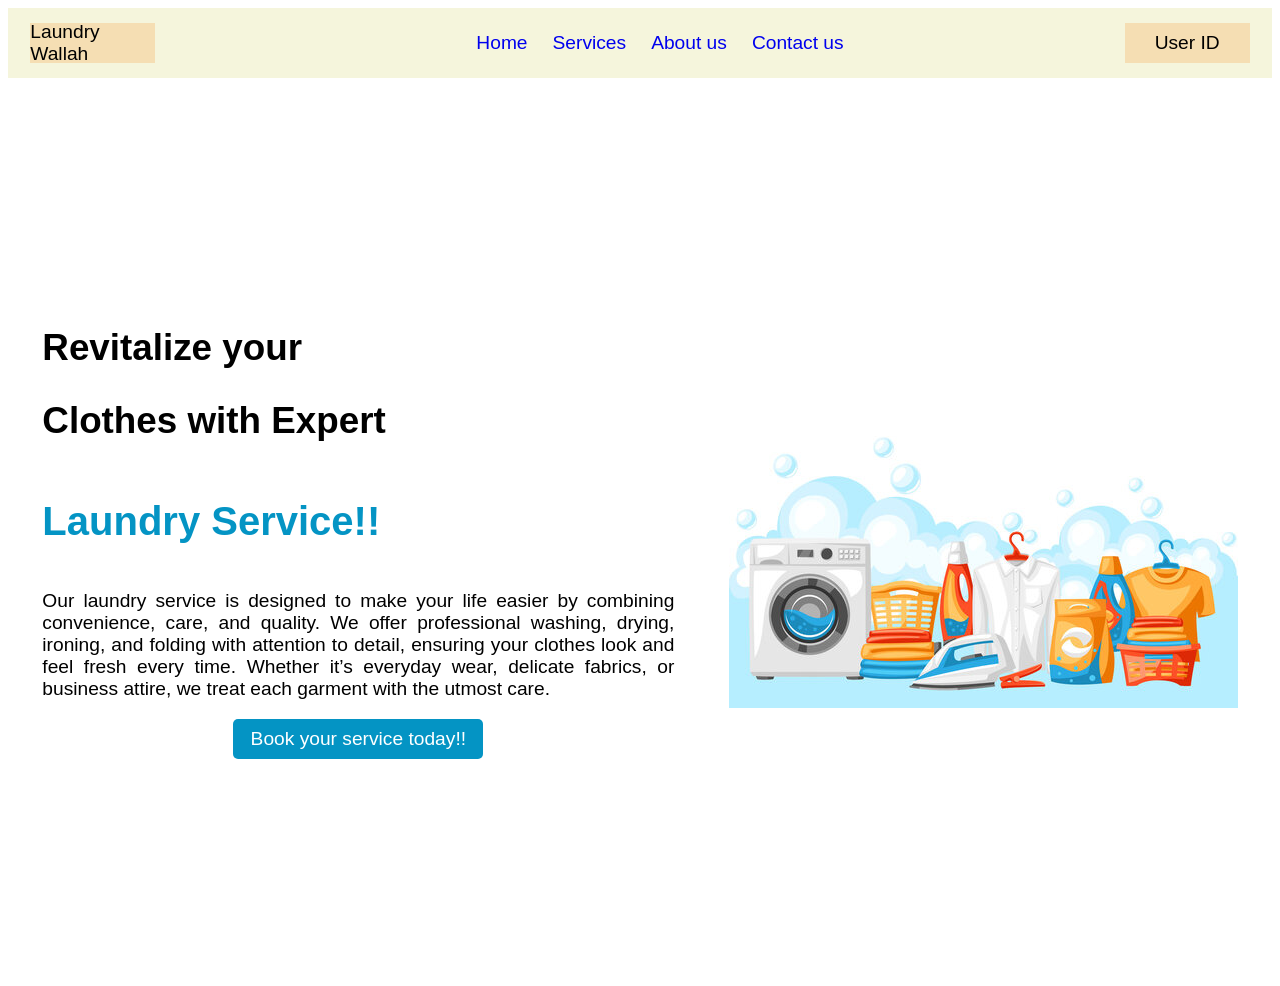
<file: CSS DEMO PROJECT/index.html>
<!DOCTYPE html>
<html lang="en">

<head>
    <link rel="stylesheet" href="style.css">
    <meta charset="UTF-8">
    <meta name="viewport" content="width=device-width, initial-scale=1.0">
    <title>Document</title>
</head>

<body>
    <header>
        <div class="navbar">
            <div class="logo">Laundry Wallah</div>
            <ul class="nav-list">
                <a href="#">
                    <li>Home</li>
                </a>
                <a href="#">
                    <li>Services</li>
                </a>
                <a href="#">
                    <li>About us</li>
                </a>
                <a href="#">
                    <li>Contact us</li>
                </a>
            </ul>
            <div class="userId">User ID</div>
        </div>
    </header>
    <div class="hero-section">
        <div class="leftDiv">

            <h2>Revitalize your</h2>
            <h2>Clothes with Expert </h2>
            <h1>Laundry Service!!</h1>

            <p>Our laundry service is designed to make your life easier by combining convenience, care, and quality. We
                offer professional washing, drying, ironing, and folding with attention to detail, ensuring your clothes
                look and feel fresh every time. Whether it’s everyday wear, delicate fabrics, or business attire, we
                treat each garment with the utmost care.
            </p>
            <div class="serivebutton">
                <button>Book your service today!!</button>

            </div>
        </div>
        <div class="rightDiv">
            <img src="L1.jpg" alt="laundary image">
        </div>
    </div>

</body>

</html>
</file>
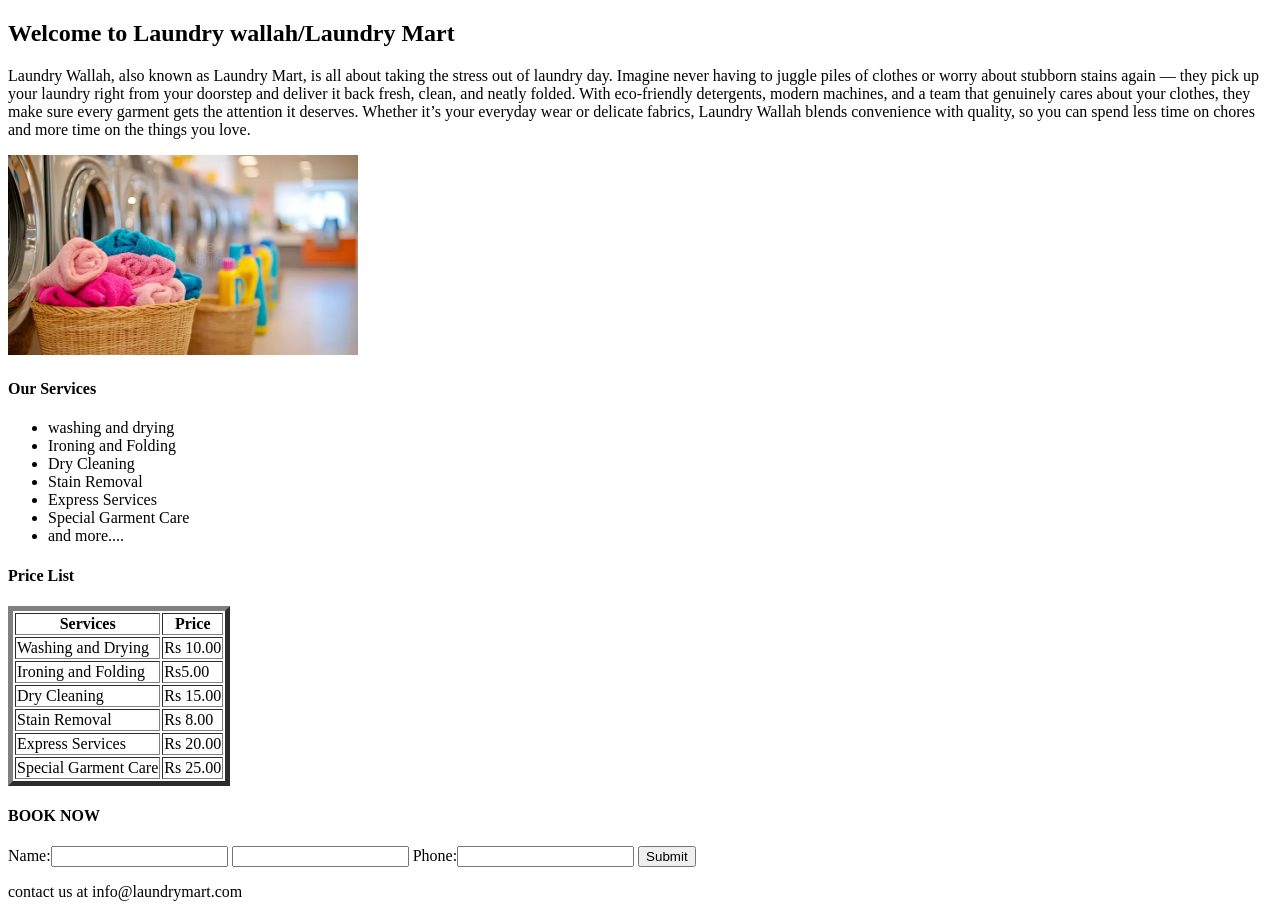
<file: HTML/index.html>
<!DOCTYPE html>
<html lang="en">
<head>
    <meta charset="UTF-8">
    <meta name="viewport" content="width=device-width, initial-scale=1.0">
    <title>Laundry mart</title>

</head>
<body>
   <header>
    <h2>
        <b>
            Welcome to Laundry wallah/Laundry Mart
        </b>
    </h2>
   </header> 
   <section name="about">
    <p>Laundry Wallah, also known as Laundry Mart, is all about taking the stress out of laundry day. Imagine never having to juggle piles of clothes or worry about stubborn stains again — they pick up your laundry right from your doorstep and deliver it back fresh, clean, and neatly folded. With eco-friendly detergents, modern machines, and a team that genuinely cares about your clothes, they make sure every garment gets the attention it deserves. Whether it’s your everyday wear or delicate fabrics, Laundry Wallah blends convenience with quality, so you can spend less time on chores and more time on the things you love.</p>
   </section>
   <section name="image"> 
    <img src="./laundry.webp" alt="" height="200">
   </section>
   <section name="Services">
    <h4>Our Services</h4>
    <ul>
        <li>washing and drying</li>
        <li>Ironing and Folding</li>
        <li>Dry Cleaning</li>
        <li>Stain Removal</li>
        <li>Express Services</li>
        <li>Special Garment Care</li>
        <li>and more....</li>
    </ul>
   </section>
   <section name="price List">
    <h4>Price List</h4>
    <table border="5px">
        <tr>
            <th>Services</th>
            <th>Price</th>
        </tr>
        <tr>
            <td> Washing and Drying</td>
            <td>Rs 10.00</td>
        </tr>
        <tr>
            <td>Ironing and Folding</td>
            <td>Rs5.00</td>
        </tr> 
        <tr>
            <td> Dry Cleaning</td>
            <td>Rs 15.00</td>
           
        </tr>   
        <tr>
            <td>Stain Removal</td>
            <td>Rs 8.00</td>
        </tr>
        <tr>
            <td>Express Services</td>
            <td>Rs 20.00</td>
        </tr>
        <tr>
            <td>Special Garment Care</td>
            <td>Rs 25.00</td>
        </tr>
    </table>
   </section>
   <section name="bookNow">
    <h4>BOOK NOW</h4>
    <form>
        <label for="name">Name:</label><input type="text" required>
        <label for="email"></label><input type="email" required>
        <label for="phone">Phone:</label><input type="number"required>
        <input type="submit" >
    </form>
   </section>
   <footer>
    <p>contact us at info@laundrymart.com</p>
   </footer>
</body>
</html>
</file>
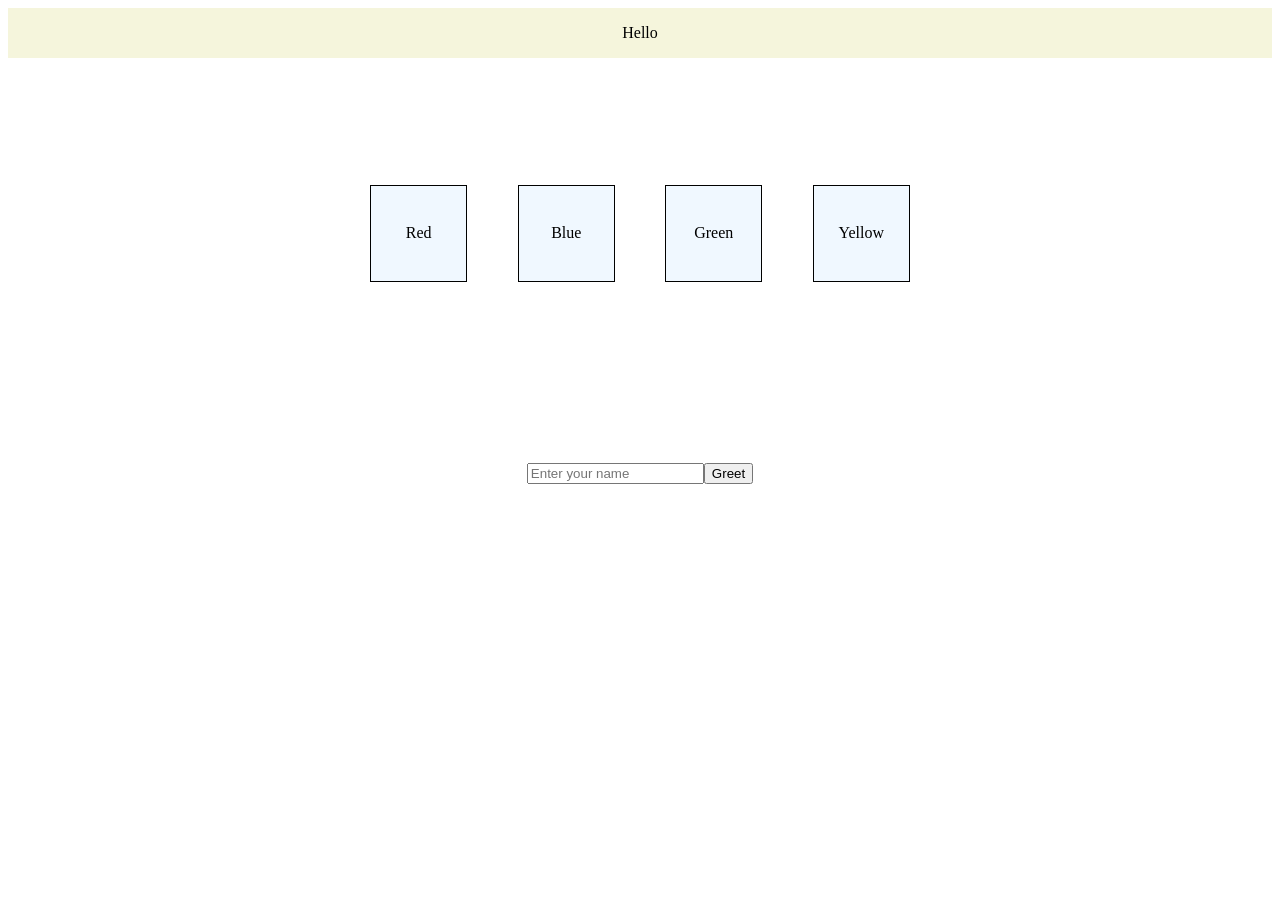
<file: javascript/index.html>
<!DOCTYPE html>
<html lang="en">
<head>
    <meta charset="UTF-8">
    <link rel="stylesheet" href="style.css">
    <meta name="viewport" content="width=device-width, initial-scale=1.0">
    <title>DOM IMPLEMENTATION</title>
</head>
<body>
    <header>
        <div class="head1">
            <div class="head-box">
                <p id="headerTitle">Hello</p>
            </div>
        </div>
    </header>
    <div class="container">
        <div class="box" id="box-1">Red</div>
        <div class="box" id="box-2">Blue</div>
        <div class="box" id="box-3">Green</div>
        <div class="box" id="box-4">Yellow</div>
    </div>
    <div class="inputCont">
        <input type="text" name="UsName"  id="nameInput" placeholder="Enter your name">
        <button  onclick="updateHeader()" class="testbtn">Greet</button>
    </div>
    
    <script src="scrpit.js"></script>
</body>
</html>
</file>
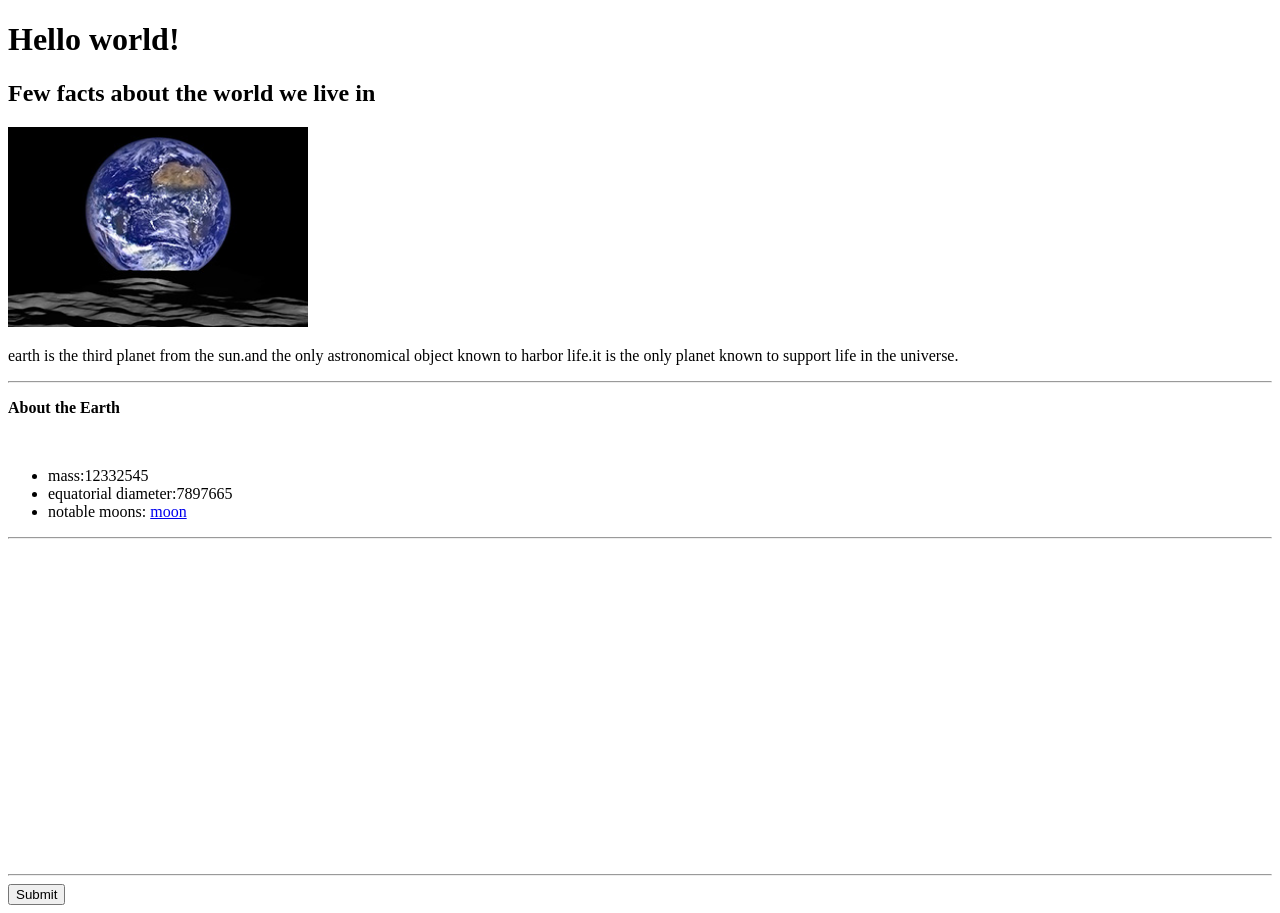
<file: HTML/demoProj.html>
<!DOCTYPE html>
<html lang="en">
<head>
    <meta charset="UTF-8">
    <meta name="viewport" content="width=device-width, initial-scale=1.0">
    <title>Document</title>
</head>
<body>
    <h1><b>Hello world!</b></h1>
    <h2><b>Few facts about the world we live in</b></h2>
    <img src="./earth.jpg" alt="" height="200px">
    <p>earth is the third planet from the sun.and the only astronomical object known to harbor life.it is the only planet known to support life in the universe.</p>
    <hr>
    <p><b>About the Earth</b></p>
    <br>
    <ul>
        <li>mass:12332545</li>
        <li>equatorial diameter:7897665</li>
        <li>notable moons: <a href="https://www.nasa.gov/">moon</a></li>
    </ul>
    <hr>
    <iframe width="560" height="315" src="https://www.youtube.com/embed/I753-8PIjd0?si=mjflne29YCPlsRv4" title="YouTube video player" frameborder="0" allow="accelerometer; autoplay; clipboard-write; encrypted-media; gyroscope; picture-in-picture; web-share" referrerpolicy="strict-origin-when-cross-origin" allowfullscreen></iframe>
    <hr>
    <form action="https://www.space.com/">
        <input type="submit">
    </form>
</body>
</file>
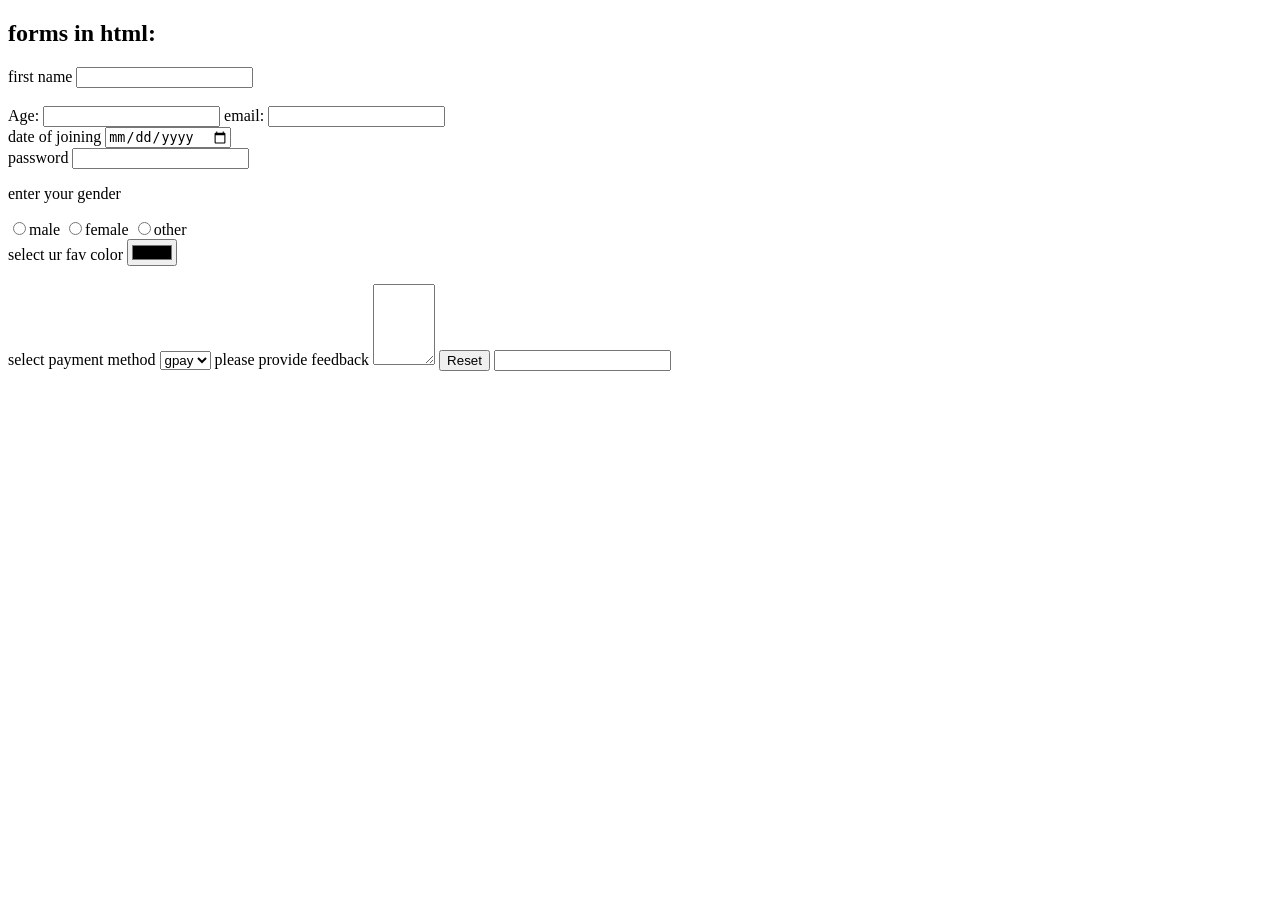
<file: HTML/forms.html>
<!DOCTYPE html>
<html lang="en">
<head>
    <meta charset="UTF-8">
    <meta name="viewport" content="width=device-width, initial-scale=1.0">
    <title>forms</title>
</head>
<body>
    <h2>forms in html:</h2>
    <form action="">

   <label for="fname">first name</label>
    <input type="text" minlength="5" maxlength="12">
    <br><br>
    <label for="age">Age:</label>
    <input type="number"> 
    <label for="mail">email:</label>
    <input type="email">
    <br>
    <label for="date">date of joining</label>
    <input type="date">
    <br>
    <label for="">password</label>
    <input type="password">
    <br>
   <p>enter your gender</p>
    <input type="radio" name="gender" id="male"><label for="male">male</label>
    <input type="radio" name="gender" id="female"><label for="female">female</label>
    <input type="radio" name="gender" id="other"><label for="other">other</label>
    <br>
    <label for="">select ur fav color</label>
    <input type="color">
    <br>
     
    <br>


    <label for="paymentOption">select payment method</label>
    <select name="payment" id="paymentOption">
        <option value="gpay">gpay</option>
    </select>
    <label for="cmts">please provide feedback</label>
    <textarea name="cmt" id="cmts" rows="5" cols="5  "></textarea>
    <input type="reset">
    <input type="submit ">
    </form>

</body>
</html>
</file>
<file: CSS DEMO PROJECT/style.css>
body {
    font-family: Verdana, Geneva, Tahoma, sans-serif;
    font-size: 1.2rem;
}
a{
    text-decoration: none;
}
a :hover{
    color: rgb(194, 162, 35);
}
.navbar {
    width: 100%;
    height: 70px;
    background-color: beige;
    display: flex;
    align-items: center;
    justify-content: space-evenly;
}

.nav-list {
    width: 70%;
    list-style: none;
    gap: 25px;
    display: inline-flex;
    justify-content: center;
    align-items: center;
}

.logo {
    width: 125px;
    height: 40px;
    background-color: wheat;
    display: inline-flex;
    align-items: center;
    justify-content: center;
}

.userId {
    width: 125px;
    height: 40px;
    background-color: wheat;
    display: inline-flex;
    align-items: center;
    justify-content: center;
}

.hero-section {
    width: 100%;
    height: 100vh;
    display: flex;
    justify-content: space-evenly;
    align-items: center;
    gap: 20px;
}

.leftDiv {
    height: auto;
    flex-basis: 50%;
}

.leftDiv h1 {
    font-family: 'Segoe UI', Tahoma, Geneva, Verdana, sans-serif;
    display: inline-block;
    align-items: center;
    justify-content: stretch;
    gap: 70px;
    font-size: 2.5rem;
    color: rgb(4, 148, 196);
}

.leftDiv h2 {
    font-family: 'Segoe UI', Tahoma, Geneva, Verdana, sans-serif;

    align-items: center;
    justify-content: stretch;
    gap: 50px;
    font-size: 2.3rem;
}

.leftDiv p {
    font-family: Arial, Helvetica, sans-serif;
    font-size: 1.2rem;
    gap: 50px;
    text-align: justify;
}

.leftDiv .serivebutton {
    gap: 80px;
    align-items: space-evenly;
    justify-content: center;
    display: flex;
}
 @media(max-width: 768px){
    .hero-section{
         flex-direction: column;   
         align-items: center;
    }
    .leftDiv{
        width: 90%;
        margin: 10 px,0;
    }
 }

.leftDiv button {
    width: 250px;
    height: 40px;
    background-color: rgb(4, 148, 196);
    color: white;
    font-size: 1.2rem;
    border: none;
    border-radius: 5px;
    cursor: pointer;
    justify-content: center;
}

.rightDiv {
    display: flex;
    justify-content: center;
    align-items: center;
}
button:hover{
    color: black;
    background-color: aquamarine;
}
</file>
<file: javascript/style.css>
.head1{
    background-color: beige;
    justify-content: center;
    align-items: center;
    display: flex;
    height: 50px;
}
.container{
    height: 350px;
    display:flex;
    justify-content: center;
    align-items: center;
    
}

.box{
    height: 75px;
    width: 75px;
    border: 1px solid black;
    padding: 10px;
    justify-content: center;
    align-items: center;
    display: flex;
    background-color: aliceblue;
    margin: 2%;
    text-align: justify;
}
.inputCont{
    padding-block: 55px;
    justify-content: center;
    display: flex;
    align-items: center;
    
}
#btn-pg{
  
  border: none;
  color: black;
  padding: 1px ;
  text-align: center;
  text-decoration: none;
  display: flex;
  
  font-size: 10px;
  cursor: pointer;
}
</file>
